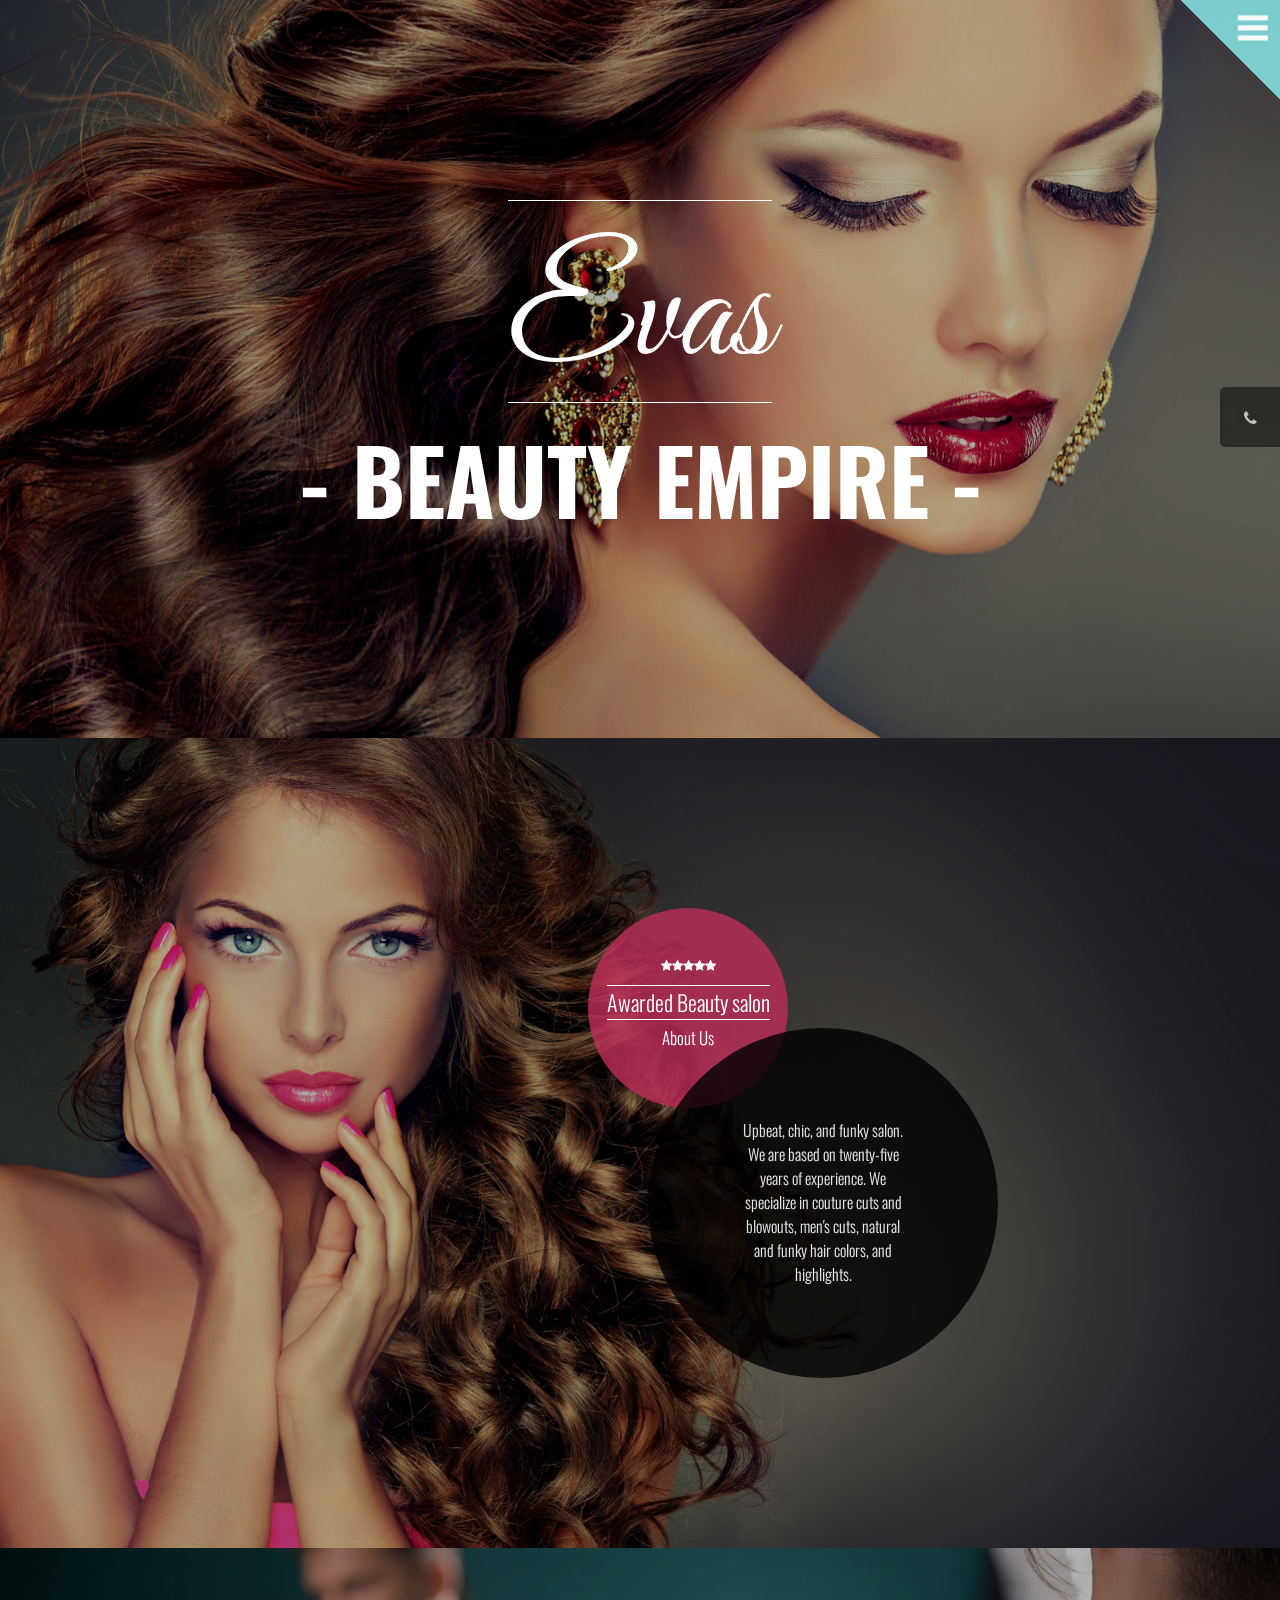
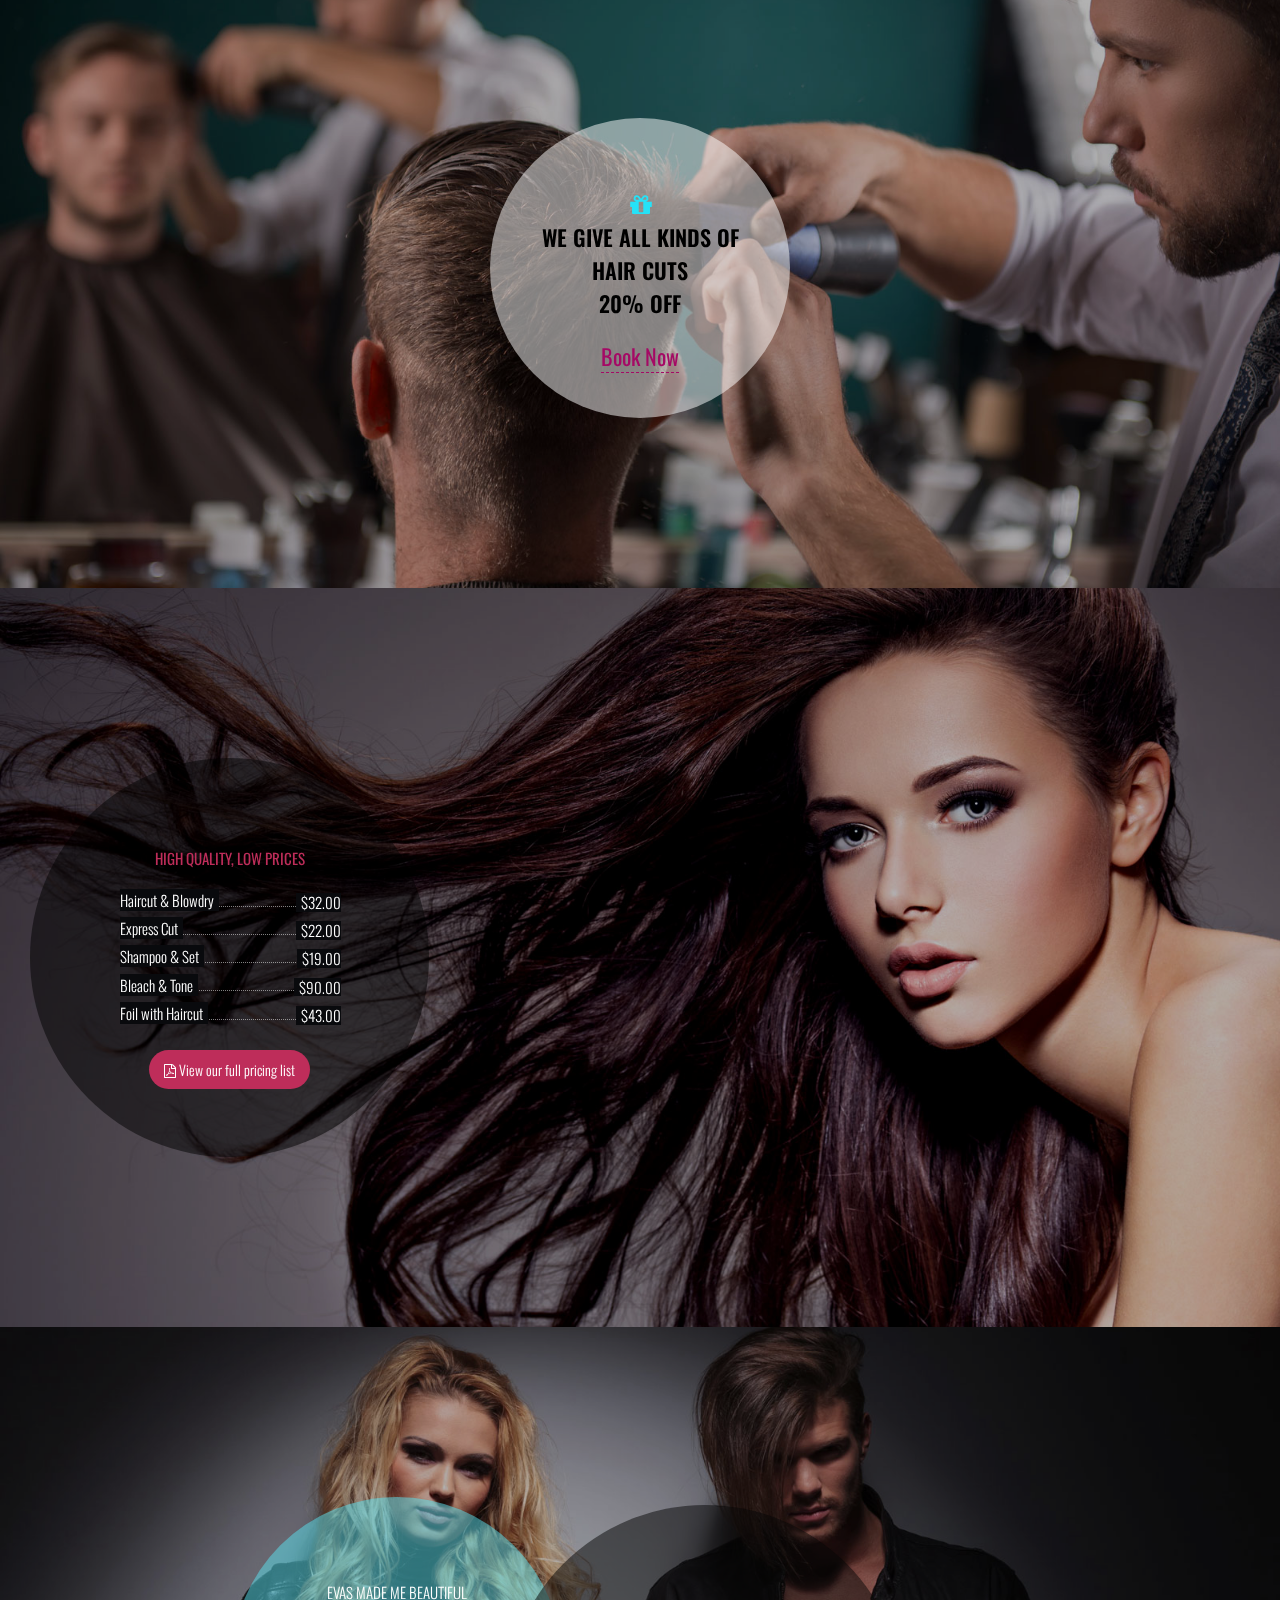
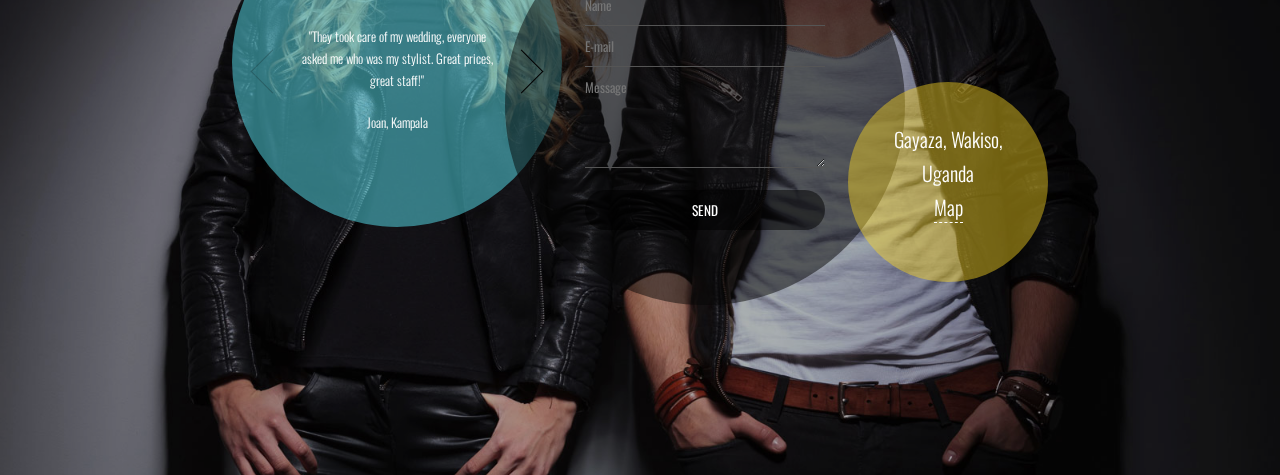
<file: index.html>
<!DOCTYPE html>
<html lang="en">
<head>
<meta charset="utf-8">
<meta name="viewport" content="width=device-width, initial-scale=1">
<meta name="description" content="">
<meta name="author" content="">
<link rel="icon" href="#">
<title>evas</title>
<!-- CSS -->
<link href="css/style.css" rel="stylesheet">
<link rel="stylesheet" href="https://maxcdn.bootstrapcdn.com/font-awesome/4.5.0/css/font-awesome.min.css">
<link href='https://fonts.googleapis.com/css?family=Great+Vibes' rel='stylesheet' type='text/css'>
<link href='https://fonts.googleapis.com/css?family=Oswald:400,700,300' rel='stylesheet' type='text/css'>
<link href='https://fonts.googleapis.com/css?family=Roboto+Condensed:400,400italic,300italic,300,700,700italic' rel='stylesheet' type='text/css'>

</head>
<body class="frontpage">

<div id="loader-wrapper">
<div id="loader"></div>
<div class="loader-section section-left"></div>
<div class="loader-section section-right"></div>
</div>


<div class="menu-outer">
    <div class="menu-icon">
        <div class="bar"></div>
        <div class="bar"></div>
        <div class="bar"></div>
    </div>
    <nav>
        <ul>
           <li><a href="index.html">Home</a></li>
           <li><a href="products.html">OUR PRODUCTS</a></li>
		   <li><a href="gallery.html">GALLERY</a></li>
       </ul>
   </nav>
</div>
<a class="menu-close" onClick="return true">
    <div class="menu-icon">
        <div class="bar"></div>
        <div class="bar"></div>
    </div>
</a>

<div class="fixedcallicon">
	<i class="fa fa-phone"></i><span class="hide">Book Now - 0755087665</span>
</div>
<div class="container">
	<section class="background">
	<div class="content-wrapper">
		<div class="intro">
			<h1><span class="smaller wow zoomIn" data-wow-duration="2s" data-wow-delay="0.5"></span>
			<span class="big wow pulse" data-wow-duration="1s" data-wow-delay="0s">Evas</span><br/>
			<span class="small wow fadeIn" data-wow-duration="2s" data-wow-delay="0.5s">- BEAUTY EMPIRE -</span>
			</h1>
		</div>
	</div>
	</section>
	<section class="background">
	<div class="content-wrapper">
		<div class="about">
			<div class="aboutbadge">
				<span><i class="fa fa-star"></i><i class="fa fa-star"></i><i class="fa fa-star"></i><i class="fa fa-star"></i><i class="fa fa-star"></i><br/>
				<span class="border">Awarded Beauty salon</span><br/>
				About Us</span>
			</div>
			<div class="aboutbadge black">
				<span>Upbeat, chic, and funky salon. We are based on twenty-five years of experience. We specialize in couture cuts and blowouts, men's cuts, natural and funky hair colors, and highlights. </span>
			</div>
		</div>
	</div>
	</section>
	<section class="background">
	<div class="content-wrapper">
		<div class="voucher">
			<div class="voucher-whitetransparent">
				<h2><i class="fa fa-gift"></i><br/><p style="font: bold; color: black; font-weight: 600;">WE GIVE ALL KINDS OF HAIR CUTS<br/>20% OFF</p><a href="#contactform">Book Now</a></h2>
			</div>
		</div>
	</div>
	</section>
	<section class="background">
	<div class="content-wrapper">
		<div class="pricingbadge">
			<h4 style=" font-weight:400; font-size: 15px; font: bold;">High Quality, Low Prices</h4>
			<ul class="pricing_menu__list">
				<li class="pricing_menu__row">
				<div class="pricing_menu__meal">
					<span style="font: bold; font-size: 15px; color: white;">Haircut & Blowdry</span>
				</div>
				<span class="pricing_menu__price" style="font: bold; font-size: 15px; color: white;">$32.00</span>
				</li>
				<li class="pricing_menu__row">
				<div class="pricing_menu__meal">
					<span style="font: bold; font-size: 15px; color: white;">Express Cut</span>
				</div>
				<span class="pricing_menu__price" style="font: bold; font-size: 15px; color: white;">$22.00</span>
				</li>
				<li class="pricing_menu__row">
				<div class="pricing_menu__meal">
					<span style="font: bold; font-size: 15px; color: white;">Shampoo & Set</span>
				</div>
				<span class="pricing_menu__price" style="font: bold; font-size: 15px; color: white;">$19.00</span>
				</li>
				<li class="pricing_menu__row">
				<div class="pricing_menu__meal">
					<span style="font: bold; font-size: 15px; color: white;">Bleach & Tone</span>
				</div>
				<span class="pricing_menu__price" style="font: bold; font-size: 15px; color: white;">$90.00</span>
				</li>
				<li class="pricing_menu__row"\>
				<div class="pricing_menu__meal">
					<span style="font: bold; font-size: 15px; color: white;">Foil with Haircut</span>
				</div>
				<span class="pricing_menu__price"style="font: bold; font-size: 15px; color: white;">$43.00</span>
				</li>
				<a class="fullpricelist" href="#"><i class="fa fa-file-pdf-o"></i> View our full pricing list</a>
			</ul>
		</div>
	</div>
	</section>
	<section class="background">
	<div class="content-wrapper">
		<div class="testimonialarea">
			<div class="testimonialarea-bubble">
				<div class="testimonial-widget">
					<h3 class="uppercase" style="font: bold; font-size: 15px; color: white;">EVAS MADE ME BEAUTIFUL</h3>
					<div class="testimonial" style=" font-size: 13px; color: white;">
						<p>
							 "They took care of my wedding, everyone asked me who was my stylist. Great prices, great staff!"
						</p>
						<p>
							<strong>Joan, Kampala</strong>
						</p>
					</div>
					<div class="testimonial" style=" font-size: 13px; color: white;">
						<p>
							 "I am a regular customer of their services, once I pay them a visit I am a different person."
						</p>
						<p>
							<strong>Amos, Jinja</strong>
						</p>
					</div>
					<div class="testimonial" style=" font-size: 13px; color: white;">
						<p>
							 "Thank you so much, Evas, you have one of the best hairstylists aroung, I give it 5 <i class="fa fa-star"></i>."
						</p>
						<p>
							<strong>Jane, Entebbe</strong>
						</p>
					</div>
					<button class="prev-testimonial">Prev</button>
					<button class="next-testimonial">Next</button>
				</div>
			</div>
			<div class="contactform-bubble">
				<form autocomplete="off" class="contactform" method="post" action="contact.php" id="contactform">
					<input name="name" type="text" placeholder="Name">
					<input name="email" type="text" placeholder="E-mail">
					<textarea name="comment" placeholder="Message" rows="4"></textarea>
					<input value="SEND" type="submit" id="submit" class="btnsend">
					<div class="done">
						<div class="alert-box success">
							<i>Message sent! We'll answer shortly.</i>
						</div>
					</div>
				</form>
			</div>
			<div class="contactaddress-bubble">
				<div class="contactaddress" style=" font-size: 20px; color: white;">
					 Gayaza, Wakiso, Uganda<br/>
					<a class="map" href="#">Map</a>
				</div>
			</div>
		</div>
	
</div>


	</section>
</div>


<!-- Scripts -->
<script src="https://ajax.googleapis.com/ajax/libs/jquery/1.11.3/jquery.min.js"></script>
<script src="js/common.js"></script>
<script src="js/home.js"></script>
<script src="js/testimonials.js"></script>

</body>
</html>
</file>
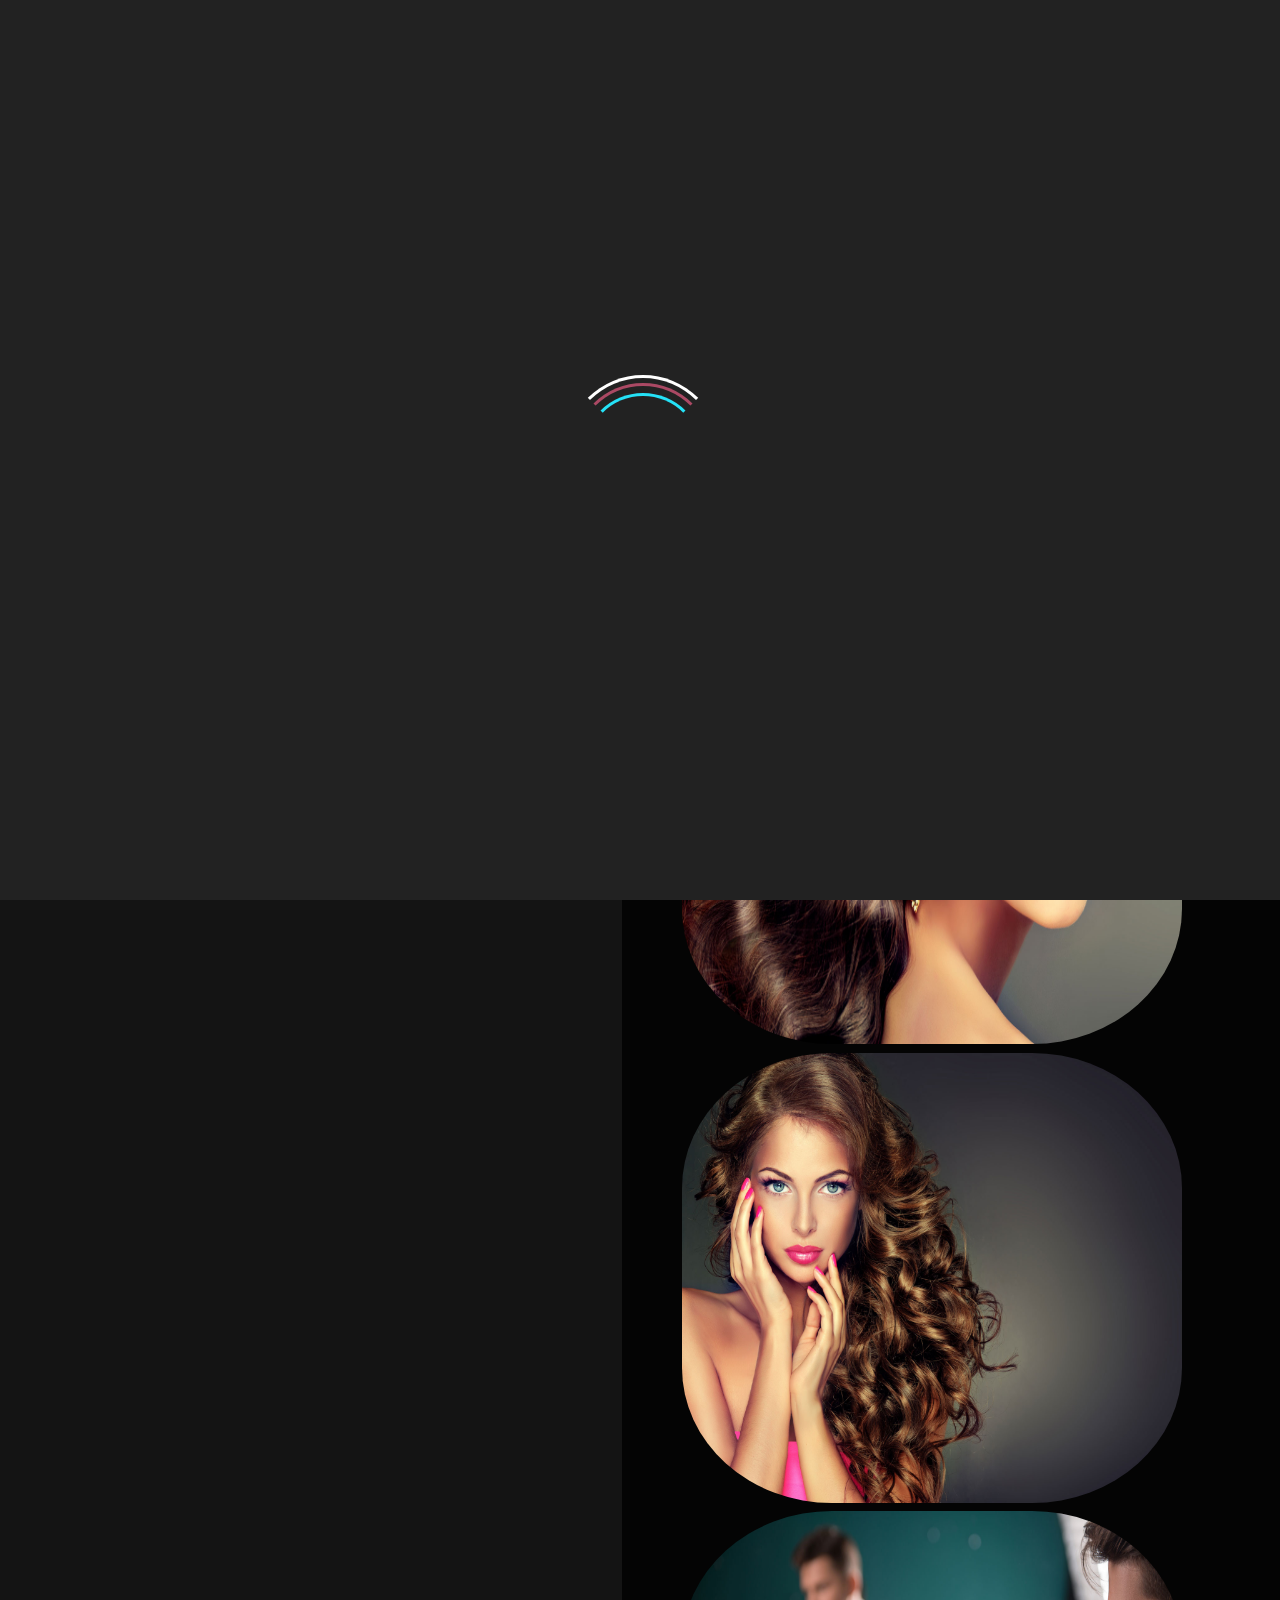
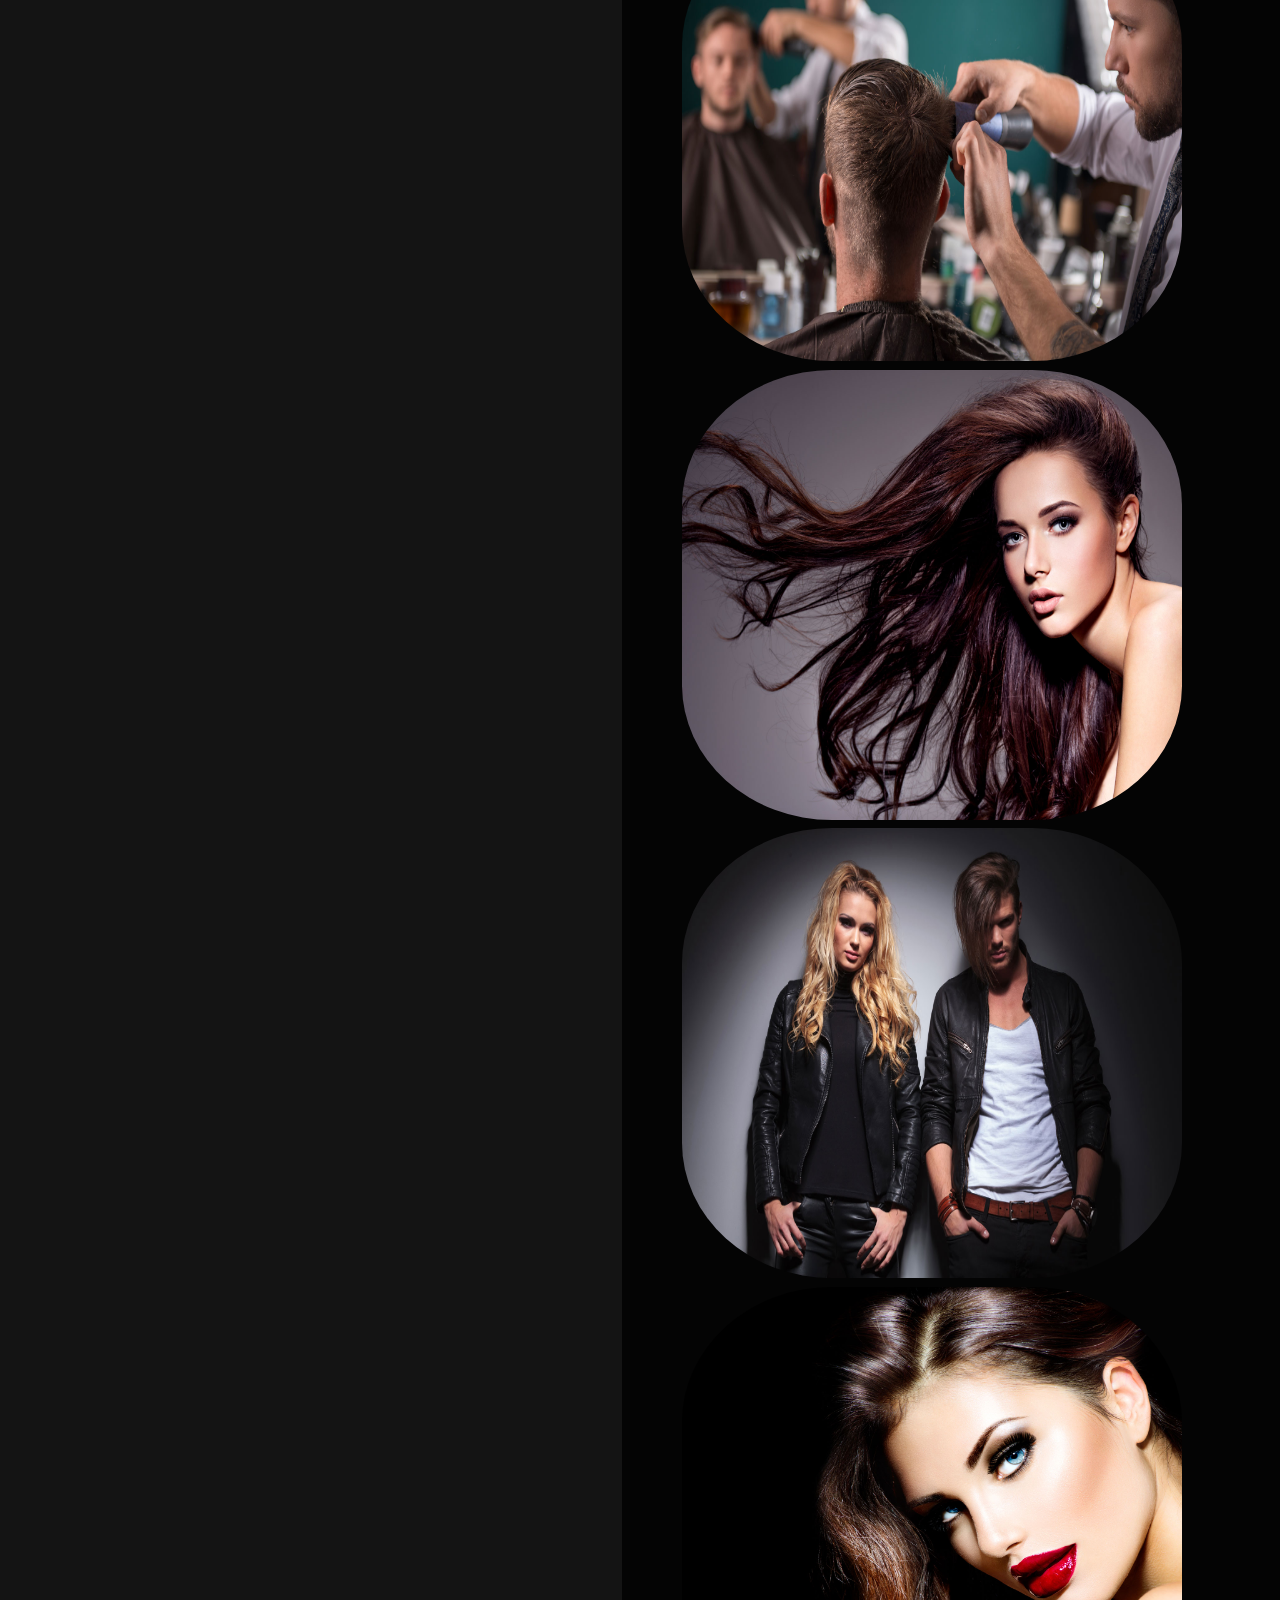
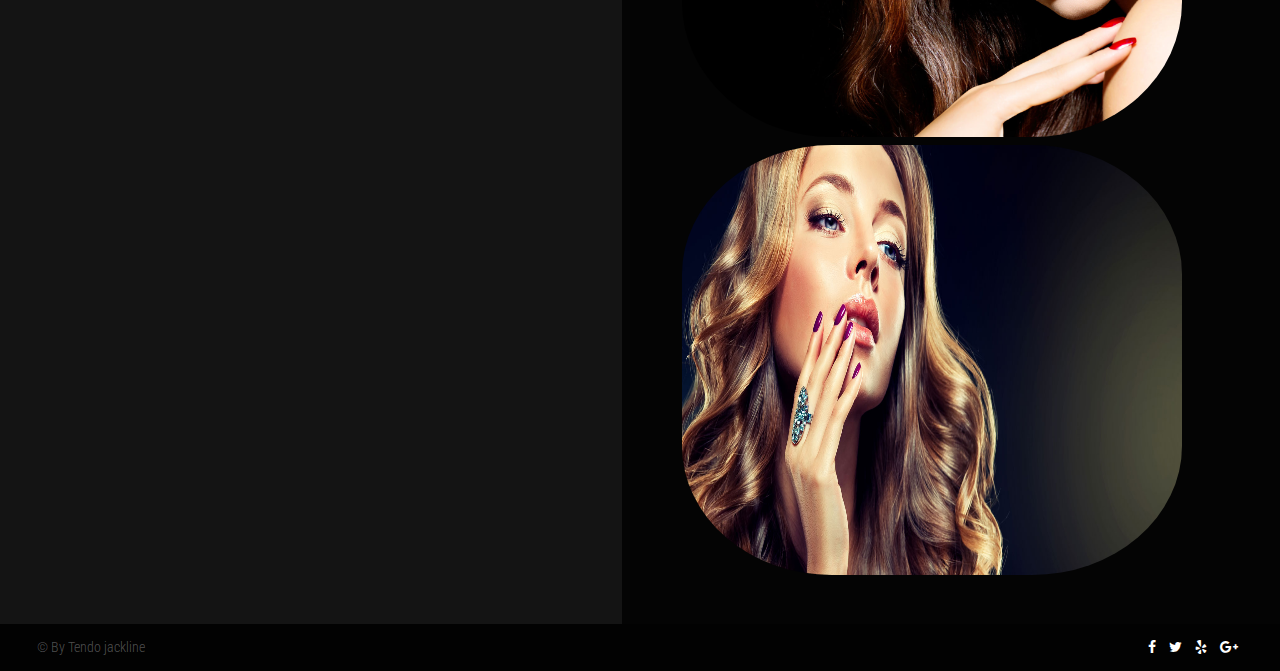
<file: gallery.html>
<!DOCTYPE html>
<html lang="en">
<head>
<meta charset="utf-8">
<meta name="viewport" content="width=device-width, initial-scale=1">
<meta name="description" content="">
<meta name="author" content="">
<link rel="icon" href="#">
<title>Evas</title>
<!-- CSS -->
<link href="css/style.css" rel="stylesheet">
<link rel="stylesheet" href="https://maxcdn.bootstrapcdn.com/font-awesome/4.5.0/css/font-awesome.min.css">
<link href='https://fonts.googleapis.com/css?family=Great+Vibes' rel='stylesheet' type='text/css'>
<link href='https://fonts.googleapis.com/css?family=Oswald:400,700,300' rel='stylesheet' type='text/css'>
<link href='https://fonts.googleapis.com/css?family=Roboto+Condensed:400,400italic,300italic,300,700,700italic' rel='stylesheet' type='text/css'>
</head>
<body style="background-image:url(img/bg2.jpg);background-attachment:fixed;background-size:cover;">

<div id="loader-wrapper">
<div id="loader"></div>
<div class="loader-section section-left"></div>
<div class="loader-section section-right"></div>
</div>

<div class="menu-outer">
    <div class="menu-icon">
        <div class="bar"></div>
        <div class="bar"></div>
        <div class="bar"></div>
    </div>
    <nav>
        <ul>
           <li><a href="index.html">Home</a></li>
           <li><a href="products.html">OUR PRODUCTS</a></li>
		   <li><a href="gallery.html">GALLERY</a></li>
       </ul>
   </nav>
</div>
<a class="menu-close" onClick="return true">
    <div class="menu-icon">
        <div class="bar"></div>
        <div class="bar"></div>
    </div>
</a>

<div class="fixedcallicon">
	<i class="fa fa-phone"></i><span class="hide">Book Now - 0755087665</span>
</div>
<div class="container">
<div class="logoarea">
<div class="intro">
			<h1><span class="smaller wow zoomIn" data-wow-duration="2s" data-wow-delay="0.5">Gayaza, Wakiso, Uganda</span>
			<span class="big wow pulse" data-wow-duration="1s" data-wow-delay="0s">Evas</span>
			<span class="small wow fadeIn" data-wow-duration="2s" data-wow-delay="0.5s">- BEAUTY EMPIRE -</span>
			</h1>
		</div>
		</div>
		<div class="pagearea">
		<h1 class="page-headline">OUR GALLERY</h1>
		<i class="iconstartitle textmagenta fa fa-star"></i>
		    <img src="img/bd.jpg" style="height: 450px; width: 500px; border-radius: 30%;" alt=""> 		
				<img src="img/bg1.jpg" style="height: 450px; width: 500px; border-radius: 30%;" alt=""> 
				
				<img src="img/bg2.jpg" style="height: 450px; width: 500px; border-radius: 30%;" alt=""> 
				
				
				<img src="img/bg3.jpg" style="height: 450px; width: 500px; border-radius: 30%;" alt=""> 
				

				<img src="img/bg4.jpg" style="height: 450px; width: 500px; border-radius: 30%;" alt=""> 
				
				
				<img src="img/bg5.jpg" style="height: 450px; width: 500px; border-radius: 30%;" alt=""> 
				
				<img src="img/bg6.jpg" style="height: 450px; width: 500px; border-radius: 30%;" alt=""> 

				<img src="img/bg7.jpg" style="height: 430px; width: 500px; border-radius: 30%;" alt=""> 
				
				
				
		</div>
	
</div>
<div class="clearfix"></div>
<footer class="footer">
<div class="container">
<div class="pull-left">&copy; By Tendo jackline</div>
<div class="pull-right"> 
	<div class="footericons">
		<a href="#"><i class="fa fa-facebook"></i></a>
		<a href="#"><i class="fa fa-twitter"></i></a>
		<a href="#"><i class="fa fa-yelp"></i></a></a>
		<a href="#"><i class="fa fa-google-plus"></i></a>
	</div>
</div>
<div class="clearfix"></div>
</div>
</footer>	
<!-- Scripts -->
<script src="https://ajax.googleapis.com/ajax/libs/jquery/1.11.3/jquery.min.js"></script>
<script src="js/nicescroll.js"></script>
<script src="js/common.js"></script>
</body>
</html>
</file>
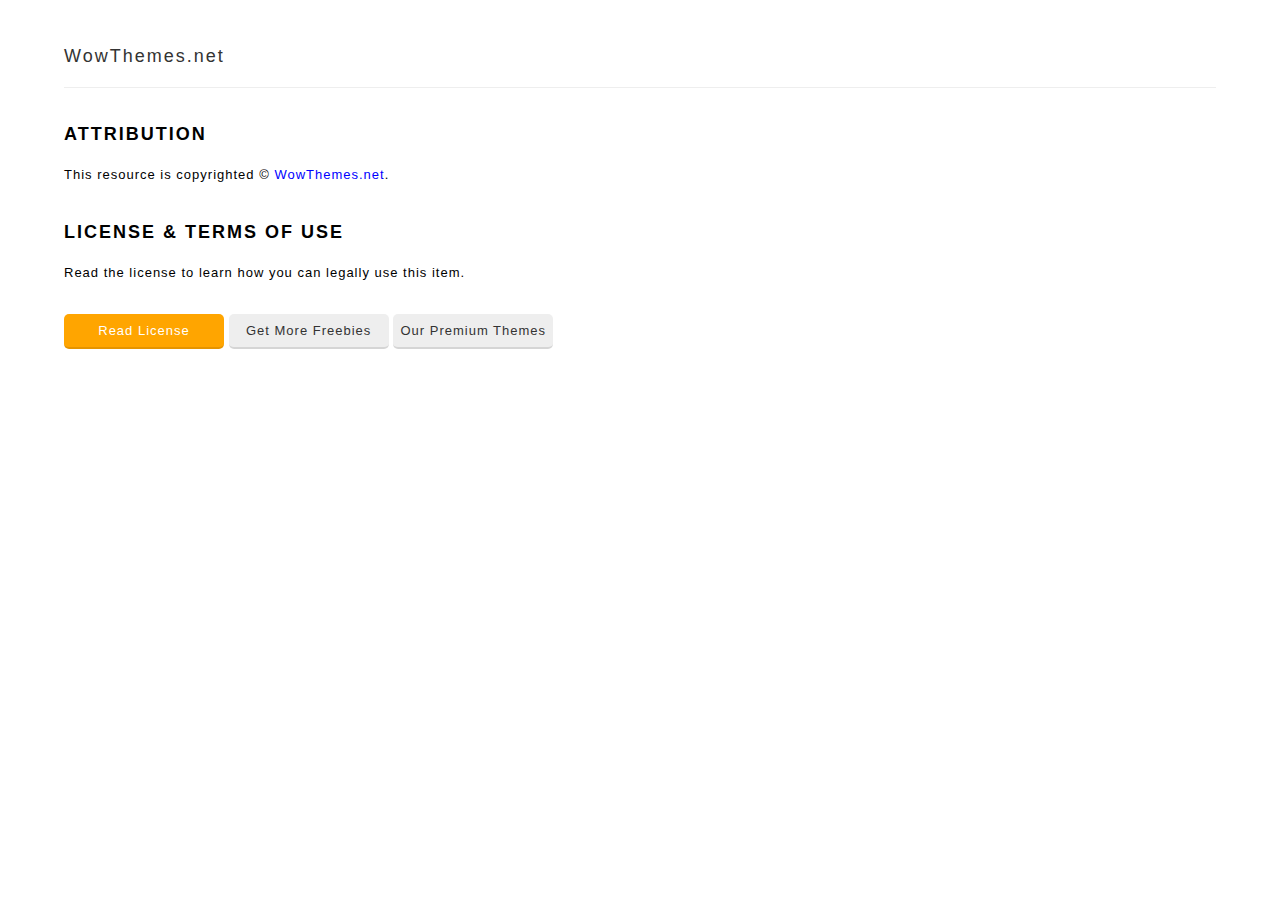
<file: license.html>
<html>
<body>
<style>
h1 {font-size:18px;letter-spacing:2px;margin-top:30px;}
body {margin:0;font-family:Arial;line-height:1.8; 
    letter-spacing: 1px;
    font-size: 13px;}
hr {border-top:1px solid #eee;border-bottom:0;height:1px;}
a {text-decoration:none;color:blue;}
.btn {text-align:center;background-color:#eee;padding:5px;color:#333;border-bottom:2px solid rgba(0,0,0,0.1);border-radius:5px;min-width:150px;display:inline-block;}
.btn.green {background-color:green;color:#fff;}
.btn.orange {background-color:orange;color:#fff;}
.paypal {display: inline-block;
    font-family: inherit;
    font-size: 12px;
    font-weight: 900;
    color: #fff;
    text-align: center;
    padding: 10px 14px;
    background: #f39264;
    border: 0;
    cursor: pointer;
    outline: none;
    margin-top: 15px;
    border-bottom: 3px solid rgba(0,0,0,0.1);}
</style>
<div style="max-width:90%;margin:0px auto;margin-top:40px;">
<h1 style="border-bottom:1px solid #eee;margin-bottom:20px;padding-bottom:15px;"><a style="text-decoration:none;color:#333;font-weight:300;" href="https://www.wowthemes.net">WowThemes.net</a> <i style="color:#ccc;font-size:12px;"></i><h1>

<h1>ATTRIBUTION</h1>
This resource is copyrighted &copy; <a href="https://www.wowthemes.net">WowThemes.net</a>.
<h1>LICENSE & TERMS OF USE</h1>
Read the license to learn how you can legally use this item.
<div style="text-align:left;background:#fff;padding:30px 0;margin-top:0px;"><a class="btn orange" href="http://www.wowthemes.net/freebies-license/">Read License</a> <a class="btn" href="https://www.wowthemes.net/category/free-themes-templates/">Get More Freebies</a> <a class="btn" href="https://www.wowthemes.net/">Our Premium Themes</a> 
</div>
</div>
</body>
</html>
</file>
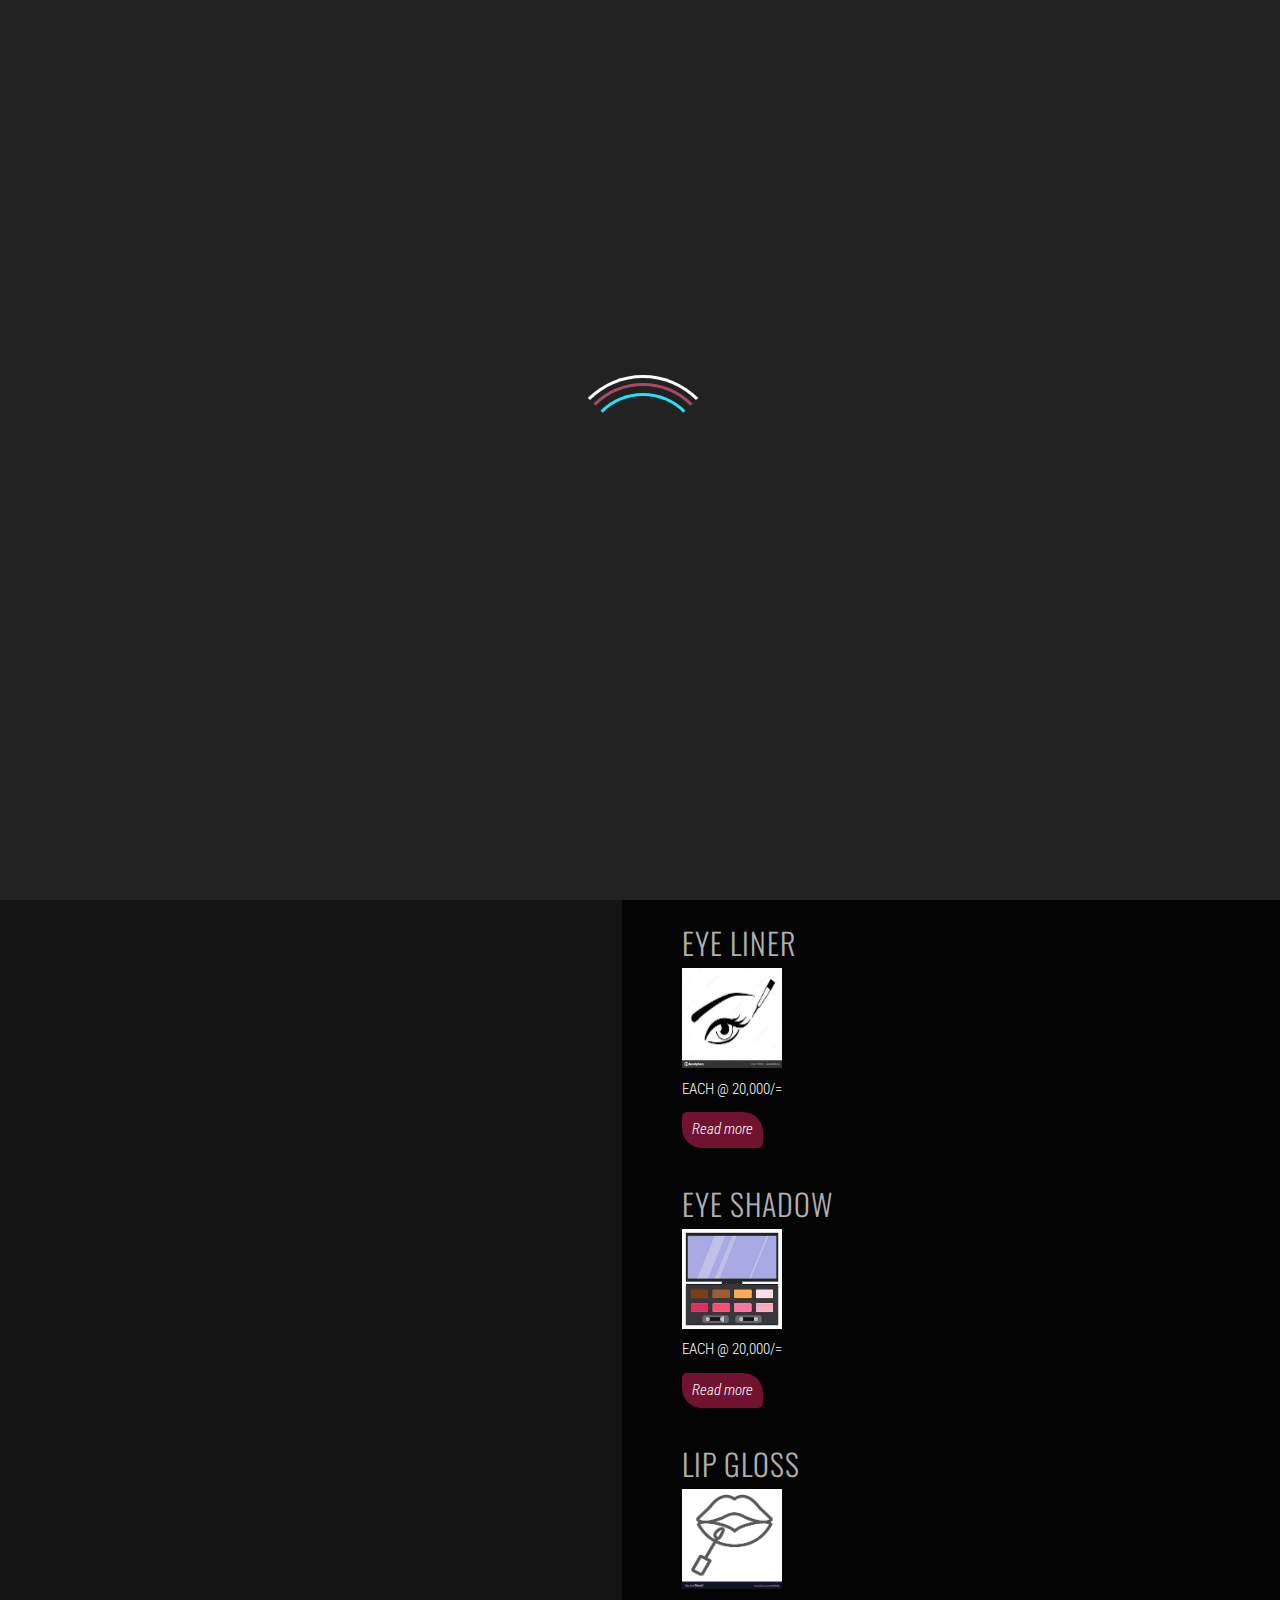
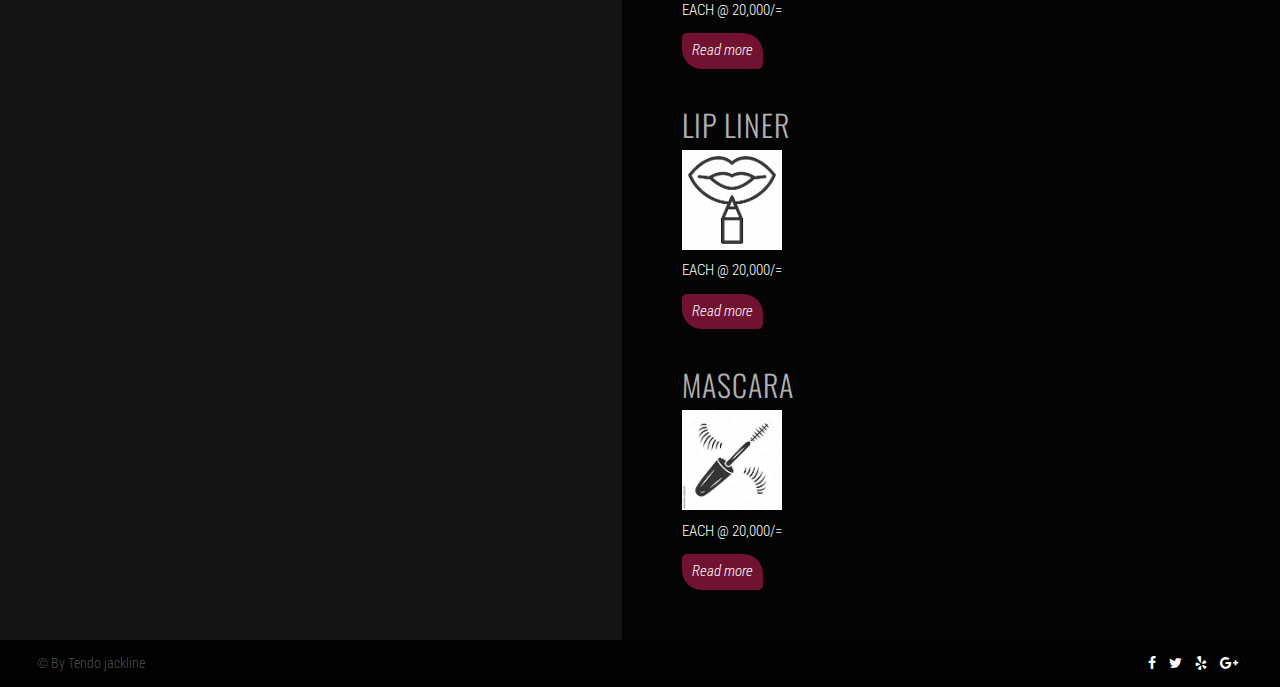
<file: products.html>
<!DOCTYPE html>
<html lang="en">
<head>
<meta charset="utf-8">
<meta name="viewport" content="width=device-width, initial-scale=1">
<meta name="description" content="">
<meta name="author" content="">
<link rel="icon" href="#">
<title>Evas</title>
<!-- CSS -->
<link href="css/style.css" rel="stylesheet">
<link rel="stylesheet" href="https://maxcdn.bootstrapcdn.com/font-awesome/4.5.0/css/font-awesome.min.css">
<link href='https://fonts.googleapis.com/css?family=Great+Vibes' rel='stylesheet' type='text/css'>
<link href='https://fonts.googleapis.com/css?family=Oswald:400,700,300' rel='stylesheet' type='text/css'>
<link href='https://fonts.googleapis.com/css?family=Roboto+Condensed:400,400italic,300italic,300,700,700italic' rel='stylesheet' type='text/css'>
</head>
<body style="background-image:url(img/bg2.jpg);background-attachment:fixed;background-size:cover;">

<div id="loader-wrapper">
<div id="loader"></div>
<div class="loader-section section-left"></div>
<div class="loader-section section-right"></div>
</div>

<div class="menu-outer">
    <div class="menu-icon">
        <div class="bar"></div>
        <div class="bar"></div>
        <div class="bar"></div>
    </div>
    <nav>
        <ul>
           <li><a href="index.html">Home</a></li>
           <li><a href="products.html">OUR PRODUCTS</a></li>
		   <li><a href="gallery.html">GALLERY</a></li>
       </ul>
   </nav>
</div>
<a class="menu-close" onClick="return true">
    <div class="menu-icon">
        <div class="bar"></div>
        <div class="bar"></div>
    </div>
</a>

<div class="fixedcallicon">
	<i class="fa fa-phone"></i><span class="hide">Book Now - 0755087665</span>
</div>
<div class="container">
<div class="logoarea">
<div class="intro">
			<h1><span class="smaller wow zoomIn" data-wow-duration="2s" data-wow-delay="0.5">Gayaza, Wakiso, Uganda</span>
			<span class="big wow pulse" data-wow-duration="1s" data-wow-delay="0s">Evas</span>
			<span class="small wow fadeIn" data-wow-duration="2s" data-wow-delay="0.5s">- BEAUTY EMPIRE -</span>
			</h1>
		</div>
		</div>
		<div class="pagearea">
		<h1 class="page-headline">PRODUCTS</h1>
		<i class="iconstartitle textmagenta fa fa-star"></i>
		<h1 class="entry-title">FOUNDATION</h1>
		    <img src="img/download (13).jpg" style="height: 100px; width: 100px;" alt=""> 		
			<p style="color: white;">EACH @ 20,000/= <br>  <a href="#" class="readmore">Read more</a></p>
			
				
				<h1 class="entry-title">CONCEALER</h1>
				<img src="img/concealer.jpg" style="height: 100px; width: 100px;" alt=""> 
				<p style="color: white;">EACH @ 20,000/= <br><a href="#" class="readmore">Read more</a></p>
				
				<h1 class="entry-title">BLUSH</h1>
				<img src="img/blush.jpg" style="height: 100px; width: 100px;" alt=""> 
				<p style="color: white;">EACH @ 20,000/= <br><a href="#" class="readmore">Read more</a></p>
				
				<h1 class="entry-title">EYE LINER</h1>
				<img src="img/eyeliner.jpg" style="height: 100px; width: 100px;" alt=""> 
				<p style="color: white;">EACH @ 20,000/= <br><a href="#" class="readmore">Read more</a></p>

				<h1 class="entry-title">EYE SHADOW</h1>
				<img src="img/eyeshadow.jpg" style="height: 100px; width: 100px;" alt=""> 
				<p style="color: white;">EACH @ 20,000/= <br><a href="#" class="readmore">Read more</a></p>
				
				<h1 class="entry-title">LIP GLOSS</h1>
				<img src="img/lip gloss.png" style="height: 100px; width: 100px;" alt=""> 
				<p style="color: white;">EACH @ 20,000/= <br><a href="#" class="readmore">Read more</a></p>
				
				<h1 class="entry-title">LIP LINER</h1>
				<img src="img/lip liner.png" style="height: 100px; width: 100px;" alt=""> 
				<p style="color: white;">EACH @ 20,000/= <br><a href="#" class="readmore">Read more</a></p>
				
				<h1 class="entry-title">MASCARA</h1>
				<img src="img/mascara.jpg" style="height: 100px; width: 100px;" alt=""> 
				<p style="color: white;">EACH @ 20,000/= <br><a href="#" class="readmore">Read more</a></p>
				
				
				
		</div>
	
</div>
<div class="clearfix"></div>
<footer class="footer">
<div class="container">
<div class="pull-left">&copy; By Tendo jackline</div>
<div class="pull-right"> 
	<div class="footericons">
		<a href="#"><i class="fa fa-facebook"></i></a>
		<a href="#"><i class="fa fa-twitter"></i></a>
		<a href="#"><i class="fa fa-yelp"></i></a></a>
		<a href="#"><i class="fa fa-google-plus"></i></a>
	</div>
</div>
<div class="clearfix"></div>
</div>
</footer>	
<!-- Scripts -->
<script src="https://ajax.googleapis.com/ajax/libs/jquery/1.11.3/jquery.min.js"></script>
<script src="js/nicescroll.js"></script>
<script src="js/common.js"></script>
</body>
</html>
</file>
<file: css/style.css>
/* https://www.wowthemes.net 
Beauttio HTML Template
v1.0.0
*/

html, body, div, span, applet, object, iframe,
h1, h2, h3, h4, h5, h6, p, blockquote, pre,
a, abbr, acronym, address, big, cite, code,
del, dfn, em, img, ins, kbd, q, s, samp,
small, strike, strong, sub, sup, tt, var,
b, u, i, center,
dl, dt, dd, ol, ul, li,
fieldset, form, label, legend,
table, caption, tbody, tfoot, thead, tr, th, td,
article, aside, canvas, details, embed, 
figure, figcaption, footer, header, hgroup, 
menu, nav, output, ruby, section, summary,
time, mark, audio, video {
	margin: 0;
	padding: 0;
	border: 0;
	font-size: 100%;
	font: inherit;
	vertical-align: baseline;
}
/* HTML5 display-role reset for older browsers */
article, aside, details, figcaption, figure, 
footer, header, hgroup, menu, nav, section {
	display: block;
}
body {
	line-height: 1.7;
	font-weight:300;
	font-family:Oswald;
}
h2 {line-height:1.5;}
ol, ul {
	list-style: none;
}
blockquote, q {
	quotes: none;
}
blockquote:before, blockquote:after,
q:before, q:after {
	content: '';
	content: none;
}
table {
	border-collapse: collapse;
	border-spacing: 0;
}
body.frontpage {overflow:hidden;}
body{
	
	overflow-x: hidden;
    overflow-y: scroll;
}
a {text-decoration:none;}
	p {margin-bottom:20px;}
	p:last-child {margin-bottom:0;}
	
	.pull-left {float:left;}
	.pull-right {float:right;}
	.clearfix {clear:both;float:none;content:'';display:table;}
.background {
  background-size: cover;
  background-repeat: no-repeat;
  background-position: center center;
  overflow: hidden;
  will-change: transform;
  -webkit-backface-visibility: hidden;
  backface-visibility: hidden;
  height: 130vh;
  position: fixed;
  width: 100%;
  -webkit-transform: translateY(30vh);
  transform: translateY(30vh);
  -webkit-transition: all 1.2s cubic-bezier(0.22, 0.44, 0, 1);
  transition: all 1.2s cubic-bezier(0.22, 0.44, 0, 1);
}
.background:before {
  content: "";
  position: absolute;
  width: 100%;
  height: 100%;
  top: 0;
  left: 0;
  right: 0;
  bottom: 0;
  background-color: rgba(0, 0, 0, 0.3);
}
.background:first-child {
  background-image: url(../img/bg1.jpg);
  -webkit-transform: translateY(-15vh);
          transform: translateY(-15vh);
}
.background:first-child .content-wrapper {
  -webkit-transform: translateY(15vh);
          transform: translateY(15vh);
}
.background:nth-child(2) {
  background-image: url(../img/bg2.jpg);
}
.background:nth-child(3) {
  background-image: url(../img/bg3.jpg);
}
.background:nth-child(4) {
  background-image: url(../img/bg4.jpg);
}
.background:nth-child(5) {
  background-image: url(../img/bg5.jpg);
}

/* Set stacking context of slides */
.background:nth-child(1) {
  z-index: 5;
}

.background:nth-child(2) {
  z-index: 4;
}

.background:nth-child(3) {
  z-index: 3;
}

.background:nth-child(4) {
  z-index: 2;
}

.background:nth-child(5) {
  z-index: 1;
}

.content-wrapper {
	height: 100vh;
	display: -webkit-box;
	display: -webkit-flex;
	display: -ms-flexbox;
	display: flex;
	-webkit-box-pack: center;
	-webkit-justify-content: center;
	-ms-flex-pack: center;
	justify-content: center;
	text-align: center;
	-webkit-flex-flow: column nowrap;
	-ms-flex-flow: column nowrap;
	flex-flow: column nowrap;
	color: #fff;
	-webkit-transform: translateY(40vh);
	transform: translateY(40vh);
	will-change: transform;
	-webkit-backface-visibility: hidden;
	backface-visibility: hidden;
	-webkit-transition: all 1.7s cubic-bezier(0.22, 0.44, 0, 1);
	transition: all 1.7s cubic-bezier(0.22, 0.44, 0, 1);
}
.content-title {
  font-size: 12vh;
  line-height: 1.4;
}

.background.up-scroll {
  -webkit-transform: translate3d(0, -15vh, 0);
          transform: translate3d(0, -15vh, 0);
}
.background.up-scroll .content-wrapper {
  -webkit-transform: translateY(15vh);
          transform: translateY(15vh);
}
.background.up-scroll + .background {
  -webkit-transform: translate3d(0, 30vh, 0);
          transform: translate3d(0, 30vh, 0);
}
.background.up-scroll + .background .content-wrapper {
  -webkit-transform: translateY(30vh);
          transform: translateY(30vh);
}

.background.down-scroll {
  -webkit-transform: translate3d(0, -130vh, 0);
          transform: translate3d(0, -130vh, 0);
}
.background.down-scroll .content-wrapper {
  -webkit-transform: translateY(40vh);
          transform: translateY(40vh);
}
.background.down-scroll + .background:not(.down-scroll) {
  -webkit-transform: translate3d(0, -15vh, 0);
          transform: translate3d(0, -15vh, 0);
}
.background.down-scroll + .background:not(.down-scroll) .content-wrapper {
  -webkit-transform: translateY(15vh);
          transform: translateY(15vh);
}






.fixedcallicon {
	background: rgba(0,0,0,0.5);
    color: rgba(255,255,255,0.7);
    position: fixed;
    top: 43%;
    right: 0;
    width: 60px;
    height: 60px;
    line-height: 60px;
    overflow: hidden;
    display: inline-block;
    z-index: 99;
    border-top-left-radius: 5px;
    border-bottom-left-radius: 5px;
    transition: all 1s ease;
}
.fixedcallicon i {width:60px;height:60px;text-align:center;}
.fixedcallicon:hover {width:220px;background:rgba(245, 228, 25, 0.5);}


.intro h1 {font-family:Great Vibes;font-size:150px;font-weight:400;line-height:1.1;}
.intro h1 span.big {
border-top: 1px solid;
    border-bottom: 1px solid;
    margin-bottom: 0px;
    padding: 36px 0 0px;
    display: inline-block;
}
.intro h1 span.small {
	font-size:90px; font-family:Oswald; font-weight:700;
}
.intro h1 span.smaller {
	font-size:20px;
	font-family:Oswald;
	display:block;
	margin-bottom:30px;
	font-weight:300;
}



.about {
	width: 500px;
    max-width: 100%;
    margin: 0px auto;
    margin-right: 15%;
}


.aboutbadge {
background-color:rgba(190, 45, 90, 0.8);
width:200px;
height:200px;
max-width:100%;
border-radius:50%;
color:#fff;
line-height:260px; 
font-weight: 300;
font-size: 17px;
}
.aboutbadge.black{
    background-color: rgba(0,0,0,0.8);
    color: rgba(255,255,255,0.9);
    width: 350px;
    height: 350px;
    font-size: 14px;
    line-height: 210px;
    margin-top: -80px;
    margin-left: 60px;
}
.aboutbadge.black span {
	    font-size: 16px;
    font-weight: 300;
    padding: 90px;
}
.aboutbadge span {line-height:1.5;display:inline-block;}
.aboutbadge span.border{    display: inline-block;
    border-top: 1px solid;
    border-bottom: 1px solid;
    margin-top: 10px;
    margin-bottom: 5px;font-size:22px;}

.aboutbadge i {
	font-size:12px;

}



.voucher {
	width: 500px;
    max-width: 100%;
    margin: 0px auto;
}
.voucher-whitetransparent {
	    display: Inline-block;
    width: 300px;
    height: 300px;
    background: rgba(255,255,255,0.5);
    color: #333;
    border-radius: 100%;
	
}
.voucher-whitetransparent i.fa {
	    color: #25E2F7;
    font-size: 25px;
}
.voucher-whitetransparent h2 {
	line-height:1.5;
	font-weight:300;
	color:#333;
	padding:70px 30px 30px 30px;
	font-size:22px;
	
}
.voucher-whitetransparent a {color:#A50965;font-weight:400;text-decoration:none;border-bottom:1px dashed;}





.pricingbadge {
	width: 220px;
    max-width: 100%;
    background-color: rgba(0,0,0,0.5);
    height: 220px;
    border-radius: 50%;
    padding: 7%;
	color:rgba(255,255,255,0.5);
	line-height: 1.4;
	margin-left:30px;
}
.pricing_menu__list {
	font-weight: 300;
    list-style: none;
    font-size: 14px;
  
  
}

.pricingbadge h4 {
    color: #be2d5a;
    font-size: 20px;
    font-weight: 400;
    text-transform: uppercase;
    margin-bottom: 10px;
}

.pricing_menu__row {
  border-bottom: 1px dotted rgba(255,255,255,0.5); /* Our dotted line, we can use border-image instead */
  position: relative;
  float: left;
  line-height: 1.2em;
  margin: -.9em 0 0 0;  
  width: 100%;
  text-align: left;  
}


.pricing_menu__meal {
  padding-right: 3em; /* Custom number for space between text and right side of .pricing_menu__row; must be greater than .pricing_menu__price max-width to avoid overlapping */
}

.pricing_menu__meal span {
    margin: 0;
    position: relative;
    top: 1.6em;
    padding-right: 5px;
    background: #090a0d;
	    line-height: 1.4;
}

.pricing_menu__price {  
	padding:1px 0 1px 5px;
	position:relative;
	top:.4em;
	left:1px;/* ie6 rounding error*/
	float:right;
	background: #090a0d;
}

a.fullpricelist {
    color: #fff;
    text-decoration: none;
    text-align: center;
    margin-top: 30px;
    display: inline-block;
    clear: both;
    float: none;
    background: #be2d5a;
    padding: 10px 15px;
    border-radius: 30px;
}



@-moz-keyframes fadein {
  0% {
    opacity: .1;
    -moz-transform: translateY(5px);
    transform: translateY(5px);
  }
  100% {
    opacity: 1;
    -moz-transform: translateY(0);
    transform: translateY(0);
  }
}
@-webkit-keyframes fadein {
  0% {
    opacity: .1;
    -webkit-transform: translateY(5px);
    transform: translateY(5px);
  }
  100% {
    opacity: 1;
    -webkit-transform: translateY(0);
    transform: translateY(0);
  }
}
@keyframes fadein {
  0% {
    opacity: .1;
    -moz-transform: translateY(5px);
    -ms-transform: translateY(5px);
    -webkit-transform: translateY(5px);
    transform: translateY(5px);
  }
  100% {
    opacity: 1;
    -moz-transform: translateY(0);
    -ms-transform: translateY(0);
    -webkit-transform: translateY(0);
    transform: translateY(0);
  }
}
.uppercase {
  text-transform: uppercase;
}


.testimonialarea {
	   	width: 1200px;
    max-width: 100%;
    margin: 0px auto;
}

.testimonialarea-bubble {
	display: Inline-block;
    width: 330px;
    height: 330px;
    background: rgba(90, 227, 241, 0.5);
    color: #333;
    border-radius: 100%;
}

.testimonial-widget {
  position: relative;
  text-align: center;
  overflow: hidden;
     padding: 25% 20%;
	 color:rgba(255,255,255,0.7);
}
.testimonial-widget h3 {
	margin-bottom:20px;
}
.testimonial {
  position: absolute;
  opacity: 0;
  z-index: -1;
}
.testimonial.current {
  opacity: 1;
  position: relative;
  z-index: initial;
  -moz-animation: fadein 0.7s ease;
  -webkit-animation: fadein 0.7s ease;
  animation: fadein 0.7s ease;
}

.prev-testimonial,
.next-testimonial {
  position: absolute;
  -moz-appearance: none;
  -webkit-appearance: none;
  background-color: transparent;
  border: none;
  width: 30px;
  top: 110px;
  text-indent: -9999px;
  cursor: pointer;
}
.prev-testimonial:focus,
.next-testimonial:focus {
  outline: none;
}
.prev-testimonial:before,
.next-testimonial:before {
  content: "";
  background-color: transparent;
  width: 30px;
  height: 30px;
  display: inline-block;
  position: absolute;
  top: 0;
  -moz-transform: rotate(45deg);
  -ms-transform: rotate(45deg);
  -webkit-transform: rotate(45deg);
  transform: rotate(45deg);
}

.prev-testimonial {
  left: 15px;
      top: 50%;
}
.prev-testimonial:before {
  left: 10px;
  border-left: solid 1px black;
  border-bottom: solid 1px black;
}

.next-testimonial {
  right: 15px;
      top: 50%;
}
.next-testimonial:before {
  right: 10px;
  border-top: solid 1px black;
  border-right: solid 1px black;
}

.testimonial__mug {
  width: 100px;
  height: 100px;
  margin: 16px auto;
  -moz-border-radius: 50%;
  -webkit-border-radius: 50%;
  border-radius: 50%;
  overflow: hidden;
}

.grey-out {
  opacity: .2;
}

.testimonialarea button {
  width: 80px;
  padding: 6px;
  z-index: 99;
}




.contactform-bubble {
    display: inline-block;
    width: 400px;
    height: 400px;
    background: rgba(6, 6, 6, 0.5);
    color:rgba(250, 248, 248, 0.5);
    border-radius: 100%;
	margin-left:-60px;	
}
.contactform {
	padding:20%;
}
.contactform input, 
.contactform textarea{
	width:100%;
	background:transparent;
	border:0;
	border-bottom:1px solid #555;
	font-family:Oswald;
	padding:10px 0;
	color: white;
}

.contactform input.btnsend {
    border: 0;
    color: #fff;
    cursor: pointer;
    width: 100%;
    border-radius: 40px;
    margin-top: 15px;
    background: rgba(0,0,0, 0.5);	
	letter-spacing:0.5px;
}
.contactform input:focus, 
.contactform textarea:focus {
	outline:0;
	outline:none;
	border-bottom:1px solid #fff;
}
.done {
    display: none;
}
.contactform .done {margin-top:10px; font-size:14px;color:rgba(53, 249, 214, 0.42);}
.error input, input.error, .error textarea, textarea.error {
    border-color: #c60f13;
}

.contactaddress-bubble {
    display: inline-block;
    width: 200px;
    height: 200px;
    background: rgba(253, 216, 34, 0.44);
    color: rgba(255,255,255,0.5);
    border-radius: 100%;
    margin-left: -60px;
}
.contactaddress {
	    padding: 20%;
}
a.map {border-bottom: 1px dashed;    color: #fff;}


.logoarea {width:46%;float:left;}
.logoarea .intro {
    color: #fff;
    text-align: center;
    position: fixed;
    display: table;
    vertical-align: middle;
    top: 32%;
    left: 12%;
	
}
.logoarea .intro h1 span.small {
    font-size: 50px;
	margin-top:15px;
	display: block;
}
.logoarea .intro h1 span.smaller {
    font-size: 16px;
	margin-bottom:20px;
	line-height: 1;
	display: block;
}
.logoarea h1 {
    font-size: 90px;
	
}
.logoarea h1 span.big{
    padding: 22px 0 0px;
    line-height: 0.9;
}

.pagearea {
	float:right;
    width: 42%;
    max-width: 100%;
	min-height:100vh;
    margin: 0px auto;
    margin-right: ;
	background-color: rgba(0,0,0,0.8);
	color: rgba(255,255,255,0.5);
	font-size: 15px;
	text-align:left;
	padding:40px 60px;
	font-family:Roboto Condensed;
  
}
.pagearea h1.entry-title, .pagearea h1.page-headline {
	font-family: Oswald;
    font-size: 30px;
    color: rgba(255,255,255,0.7);
	letter-spacing: 1px;
}
.pagearea h1.page-headline {
    margin-bottom: 0;
    color: #fff;
    font-weight: 400;
	font-size:25px;
}

.pagearea h1.page-headline:after {
    content: '';
    width: 91%;
    color: rgba(255,255,255,0.4);
    margin-top: 20px;
    border-bottom: double medium;
    display: block;
    margin-bottom: 30px;
    position: relative;
    margin-left: 26px;
	}
.iconstartitle {
	position: absolute;
    top: 95px;
}
.pagearea a.readmore {
	font-style: italic;
    background-color: rgba(230, 33, 97, 0.48);
    display: inline-block;
    color: rgb(255, 255, 255);
    padding: 5px 10px;
    border-radius: 5px 20px;
    margin-top: 10px;
	margin-bottom:10px;
}

.textwhite {color:#fff;}
.textmagenta {color: #F50986;}

#loader-wrapper {
    position: fixed;
    top: 0;
    left: 0;
    width: 100%;
    height: 100%;
    z-index: 1000;
}
#loader {
    display: block;
    position: relative;
    left: 50%;
    top: 50%;
    width: 150px;
    height: 150px;
    margin: -75px 0 0 -75px;
    border-radius: 50%;
    border: 3px solid transparent;
    border-top-color: #fff;

    -webkit-animation: spin 2s linear infinite; /* Chrome, Opera 15+, Safari 5+ */
    animation: spin 2s linear infinite; /* Chrome, Firefox 16+, IE 10+, Opera */
    z-index: 1001;
}

    #loader:before {
        content: "";
        position: absolute;
        top: 5px;
        left: 5px;
        right: 5px;
        bottom: 5px;
        border-radius: 50%;
        border: 3px solid transparent;
        border-top-color: #ab4964;

        -webkit-animation: spin 3s linear infinite; /* Chrome, Opera 15+, Safari 5+ */
        animation: spin 3s linear infinite; /* Chrome, Firefox 16+, IE 10+, Opera */
    }

    #loader:after {
        content: "";
        position: absolute;
        top: 15px;
        left: 15px;
        right: 15px;
        bottom: 15px;
        border-radius: 50%;
        border: 3px solid transparent;
        border-top-color: #25E2F7;

        -webkit-animation: spin 1.5s linear infinite; /* Chrome, Opera 15+, Safari 5+ */
          animation: spin 1.5s linear infinite; /* Chrome, Firefox 16+, IE 10+, Opera */
    }

    @-webkit-keyframes spin {
        0%   { 
            -webkit-transform: rotate(0deg);  /* Chrome, Opera 15+, Safari 3.1+ */
            -ms-transform: rotate(0deg);  /* IE 9 */
            transform: rotate(0deg);  /* Firefox 16+, IE 10+, Opera */
        }
        100% {
            -webkit-transform: rotate(360deg);  /* Chrome, Opera 15+, Safari 3.1+ */
            -ms-transform: rotate(360deg);  /* IE 9 */
            transform: rotate(360deg);  /* Firefox 16+, IE 10+, Opera */
        }
    }
    @keyframes spin {
        0%   { 
            -webkit-transform: rotate(0deg);  /* Chrome, Opera 15+, Safari 3.1+ */
            -ms-transform: rotate(0deg);  /* IE 9 */
            transform: rotate(0deg);  /* Firefox 16+, IE 10+, Opera */
        }
        100% {
            -webkit-transform: rotate(360deg);  /* Chrome, Opera 15+, Safari 3.1+ */
            -ms-transform: rotate(360deg);  /* IE 9 */
            transform: rotate(360deg);  /* Firefox 16+, IE 10+, Opera */
        }
    }

    #loader-wrapper .loader-section {
        position: fixed;
        top: 0;
        width: 51%;
        height: 100%;
        background: #222;
        z-index: 1000;
    }

    #loader-wrapper .loader-section.section-left {
        left: 0;
    }
    #loader-wrapper .loader-section.section-right {
        right: 0;
    }

    /* Loaded styles */
    .loaded #loader-wrapper .loader-section.section-left {
        -webkit-transform: translateX(-100%);  /* Chrome, Opera 15+, Safari 3.1+ */
            -ms-transform: translateX(-100%);  /* IE 9 */
                transform: translateX(-100%);  /* Firefox 16+, IE 10+, Opera */

        -webkit-transition: all 0.7s 0.3s cubic-bezier(0.645, 0.045, 0.355, 1.000);  /* Android 2.1+, Chrome 1-25, iOS 3.2-6.1, Safari 3.2-6  */
                transition: all 0.7s 0.3s cubic-bezier(0.645, 0.045, 0.355, 1.000);  /* Chrome 26, Firefox 16+, iOS 7+, IE 10+, Opera, Safari 6.1+  */
    }
    .loaded #loader-wrapper .loader-section.section-right {
        -webkit-transform: translateX(100%);  /* Chrome, Opera 15+, Safari 3.1+ */
            -ms-transform: translateX(100%);  /* IE 9 */
                transform: translateX(100%);  /* Firefox 16+, IE 10+, Opera */

        -webkit-transition: all 0.7s 0.3s cubic-bezier(0.645, 0.045, 0.355, 1.000);  /* Android 2.1+, Chrome 1-25, iOS 3.2-6.1, Safari 3.2-6  */
                transition: all 0.7s 0.3s cubic-bezier(0.645, 0.045, 0.355, 1.000);  /* Chrome 26, Firefox 16+, iOS 7+, IE 10+, Opera, Safari 6.1+  */
    }
    .loaded #loader {
        opacity: 0;

        -webkit-transition: all 0.3s ease-out;  /* Android 2.1+, Chrome 1-25, iOS 3.2-6.1, Safari 3.2-6  */
                transition: all 0.3s ease-out;  /* Chrome 26, Firefox 16+, iOS 7+, IE 10+, Opera, Safari 6.1+  */

    }
    .loaded #loader-wrapper {
        visibility: hidden;

        -webkit-transform: translateY(-100%);  /* Chrome, Opera 15+, Safari 3.1+ */
            -ms-transform: translateY(-100%);  /* IE 9 */
                transform: translateY(-100%);  /* Firefox 16+, IE 10+, Opera */
    
        -webkit-transition: all 0.3s 1s ease-out;  /* Android 2.1+, Chrome 1-25, iOS 3.2-6.1, Safari 3.2-6  */
                transition: all 0.3s 1s ease-out;  /* Chrome 26, Firefox 16+, iOS 7+, IE 10+, Opera, Safari 6.1+  */
    }
	
	
	
.menu-outer:hover ~ .menu-close {
  margin-right:-100px;
}
.menu-outer:hover .bar {     background: rgba(145, 255, 255, 0.65); }
.menu-inner ul {
  top:50%;
  -webkit-transform:translateY(-50%);
  -moz-transform:translateY(-50%);
  -ms-transform:translateY(-50%);
  -o-transform:translateY(-50%);
  transform:translateY(-50%);
}
html, body {
  background: rgba(20,20,20,1);
}
.menu-outer {
  
  overflow: hidden;
  position: fixed;
  top: 0;
  z-index: 998;  
  width: 100%;
  left: 100%;
  margin-left: -100px;
  height: 200%;
      background: rgba(145, 255, 255, 0.75);
  -webkit-transition: all ease .5s;
  -moz-transition: all ease .5s;
  -ms-transition: all ease .5s;
  -o-transition: all ease .5s;
  transition: all ease .5s; 
  -webkit-transform-origin: top left;
  -moz-transform-origin: top left;
  -ms-transform-origin: top left;
  -o-transform-origin: top left;
  transform-origin: top left;
  -webkit-transform: rotate(-45deg);
  -moz-transform: rotate(-45deg);
  -ms-transform: rotate(-45deg);
  -o-transform: rotate(-45deg);
  transform: rotate(-45deg);
}
.menu-outer:hover {
  background: rgba(40, 154, 154, 0.95);
  left: 0;
  margin-left: 0;
  -webkit-transform: rotate(0deg);
  -moz-transform: rotate(0deg);
  -ms-transform: rotate(0deg);
  -o-transform: rotate(0deg);
  transform: rotate(0deg);
}
.menu-icon {
  z-index: 999;
  position: absolute;
  top: 58px;
  left: 15px;
  width: 30px;
  pointer-events: none;
  -webkit-transform: rotate(45deg);
  -moz-transform: rotate(45deg);
  -ms-transform: rotate(45deg);
  -o-transform: rotate(45deg);
  transform: rotate(45deg);
  -webkit-transition: all ease .5s;
  -moz-transition: all ease .5s;
  -ms-transition: all ease .5s;
  -o-transition: all ease .5s;
  transition: all ease .5s;
}
.menu-icon .bar {
  background: rgba(250,250,250,1);
  width: 100%;
  height: 5px;
  margin: 0 0 5px;
  -webkit-transition: all ease .5s;
  -moz-transition: all ease .5s;
  -ms-transition: all ease .5s;
  -o-transition: all ease .5s;
  transition: all ease .5s;
}
.menu-outer:hover > .menu-icon {
  opacity: 0;
}
nav ul {
  position:absolute;
  width:100%;
  padding: 0;
  left: 10%;
  -webkit-transition: all ease .5s;
  -moz-transition: all ease .5s;
  -ms-transition: all ease .5s;
  -o-transition: all ease .5s;
  transition: all ease .5s;
}
.menu-outer:hover > nav ul {
  left: 0;
}
nav li {
  list-style:none;
  text-align: center;
  text-transform: uppercase;
}
nav li a {
  font-size: 2em;
  color: rgba(255,255,255,.8);
  text-decoration: none;
  margin: 0 auto;
  padding: 20px;
  display:block;
  -webkit-transition: all ease .5s;
  -moz-transition: all ease .5s;
  -ms-transition: all ease .5s;
  -o-transition: all ease .5s;
  transition: all ease .5s;
}
nav li a:hover {
  color: rgba(255,255,255,1);
}
@media screen and (max-width: 600px), screen and (max-height: 600px) {
  nav ul {font-size:.75em;}
  nav ul a {padding: 10px;}
}
.menu-close {
  z-index: 9999;
  position: fixed;
  top: 0;
  right: 100%;
  width: 200px;
  height: 200px;
  background: #be2d5a;
  cursor: pointer;
  -webkit-transition: all ease .5s;
  -moz-transition: all ease .5s;
  -ms-transition: all ease .5s;
  -o-transition: all ease .5s;
  transition: all ease .5s;
  -webkit-transform-origin: top right;
  -moz-transform-origin: top right;
  -ms-transform-origin: top right;
  -o-transform-origin: top right;
  transform-origin: top right;
  -webkit-transform: rotate(45deg);
  -moz-transform: rotate(45deg);
  -ms-transform: rotate(45deg);
  -o-transform: rotate(45deg);
  transform: rotate(45deg);
}
.menu-close .menu-icon {
  right: 15px; left: auto;top: 68px;
  -webkit-transform: rotate(-45deg);
  -moz-transform: rotate(-45deg);
  -ms-transform: rotate(-45deg);
  -o-transform: rotate(-45deg);
  transform: rotate(-45deg);
}
.menu-close .bar {
  background: rgba(250,250,250,1);
  width: 100%;
  height: 5px;
  position:absolute;
  -webkit-transform-origin: center;
  -moz-transform-origin: center;
  -ms-transform-origin: center;
  -o-transform-origin: center;
  transform-origin: center;
}
.menu-close .bar:first-child {
  -webkit-transform: rotate(45deg);
  -moz-transform: rotate(45deg);
  -ms-transform: rotate(45deg);
  -o-transform: rotate(45deg);
  transform: rotate(45deg);
}
.menu-close .bar:last-child {
  -webkit-transform: rotate(-45deg);
  -moz-transform: rotate(-45deg);
  -ms-transform: rotate(-45deg);
  -o-transform: rotate(-45deg);
  transform: rotate(-45deg);
}	
	
	
	
	
	
	
footer.footer {background-color:rgba(0,0,0,0.9);padding: 12px;color:rgba(255,255,255,0.3);font-family:Roboto Condensed;font-size:14px;   }
footer.footer.front {    position: absolute;
    width: 100%;
    bottom: 0;}
footer .container {max-width:96%;margin:0px auto;}
.footericons i {margin-left:5px;margin-right:5px;}
.footericons a {color:#fff;}


@media screen and (max-width:1280px) {
p.comment-form-email, p.comment-form-author, p.comment-form-url {
		width:100%;
		display:block;
		float:none;
	}
	#comments input {
		width:80%;
	}
	body {
    overflow-x: hidden;
    overflow-y: scroll !Important;
		}
		body.frontbeauttio {
			overflow-y:scroll !Important;
			}

			.background {
					background-size:cover;
			 background-repeat:no-repeat;
			 background-position:center center;
			 will-change:none;
			 -webkit-backface-visibility:none;
			 backface-visibility:none;
			 height:100%;
			 position:relative;
			 width:100%;
			 -webkit-transform:none;
			 transform:none;
			 -webkit-transition:0;
			 transition:0;
			 padding:170px 0;
		}
		body.frontbeauttio {
			overflow-y:scroll !Important;
		}
		.content-wrapper {
			 height:100%;
			 display:block;
			 -webkit-box-pack:initial;
			 -webkit-justify-content:initial;
			 -ms-flex-pack:initial;
			 justify-content:initial;
			 text-align:center;
			 -webkit-flex-flow:initial;
			 -ms-flex-flow:initial;
			 flex-flow:initial;
			 color:#fff;
			 -webkit-transform:none;
			 transform:none;
			 will-change:none;
			 -webkit-backface-visibility:hidden;
			 backface-visibility:hidden;
			 -webkit-transition:initial;
			 transition:0;
					color:#fff;
			 position:relative;
		}
			.background.up-scroll .content-wrapper,	.background.down-scroll .content-wrapper,	.background:first-child .content-wrapper,	.background.up-scroll,	.background.down-scroll,	.background:first-child,	.background.down-scroll+.background:not(.down-scroll),	.background.up-scroll+.background .content-wrapper,	.background.down-scroll+.background .content-wrapper,	.background.up-scroll+.background {
					-webkit-transform:translate3d(0,0,0) !Important;
					transform:translate3d(0,0,0) !Important;
					-webkit-transform:none !Important;
					transform:none !Important;
		}
}
@media screen and (max-width:900px) {

	.logoarea,.pagearea {
		width:100%;
		float:none;
		clear:both;
		margin:0px auto;
		padding:0;
		min-height:100%;
	}
	#commentform #comment {
		max-width:80%;
	}
	.pagearea:before {
		content:'';
	  clear: both;
	  float: none;
	  margin: 0px auto;
	  display: table;
}
.insidepagearea {
	padding:30px;
}

	.logoarea .intro {
		color:#fff;
		text-align:center;
		position:relative;
		display:block;
		vertical-align:middle;
		margin-top:0px;
		margin-bottom:0px;
		left:auto;
		right:auto;
	}
	.logoarea .intro a {
		color:#fff;
	}
	.pagearea {
			background-color: #111;
	}

}
/* Responsive */
@media screen and (max-width:767px) {
	.pagearea, .logoarea {
			width:100%;
			clear:both;
			float:none;
			max-width:100%;
      margin-left: ;
	}

	.intro h1 {
			font-size:60px;
			line-height:1.2;
			padding: 50px 20px;
	}
	.intro h1 span.small {
			font-size:45px;
			line-height:1.3;
	}
	.intro h1 span.smaller,.logoarea .intro h1 span.smaller {
			font-size:17px;
			line-height:1.3;
	}
}
@media screen and (max-width:430px) {
	.background {
			padding:100px 0;
	}
	 .aboutbadge.black {
			 margin:0px auto;
			 margin-top:-30px;
			 max-width:100%;
	}
	 .aboutbadge.black span {
			 padding:90px 50px;
	}
	 .aboutbadge {
			 margin:0px auto;
			 max-width:100%;
	}
	 .contactform-bubble,.testimonialarea-bubble,.contactaddress-bubble {
		 	width: 300px;
		 	height: 300px;
			 margin:0px auto;
	}
	 .pricingbadge {
			 width:250px;
			 max-width:100%;
			 height:250px;
			 margin:0px auto;
			 padding: 30px 30px;
	}
 
}
</file>
